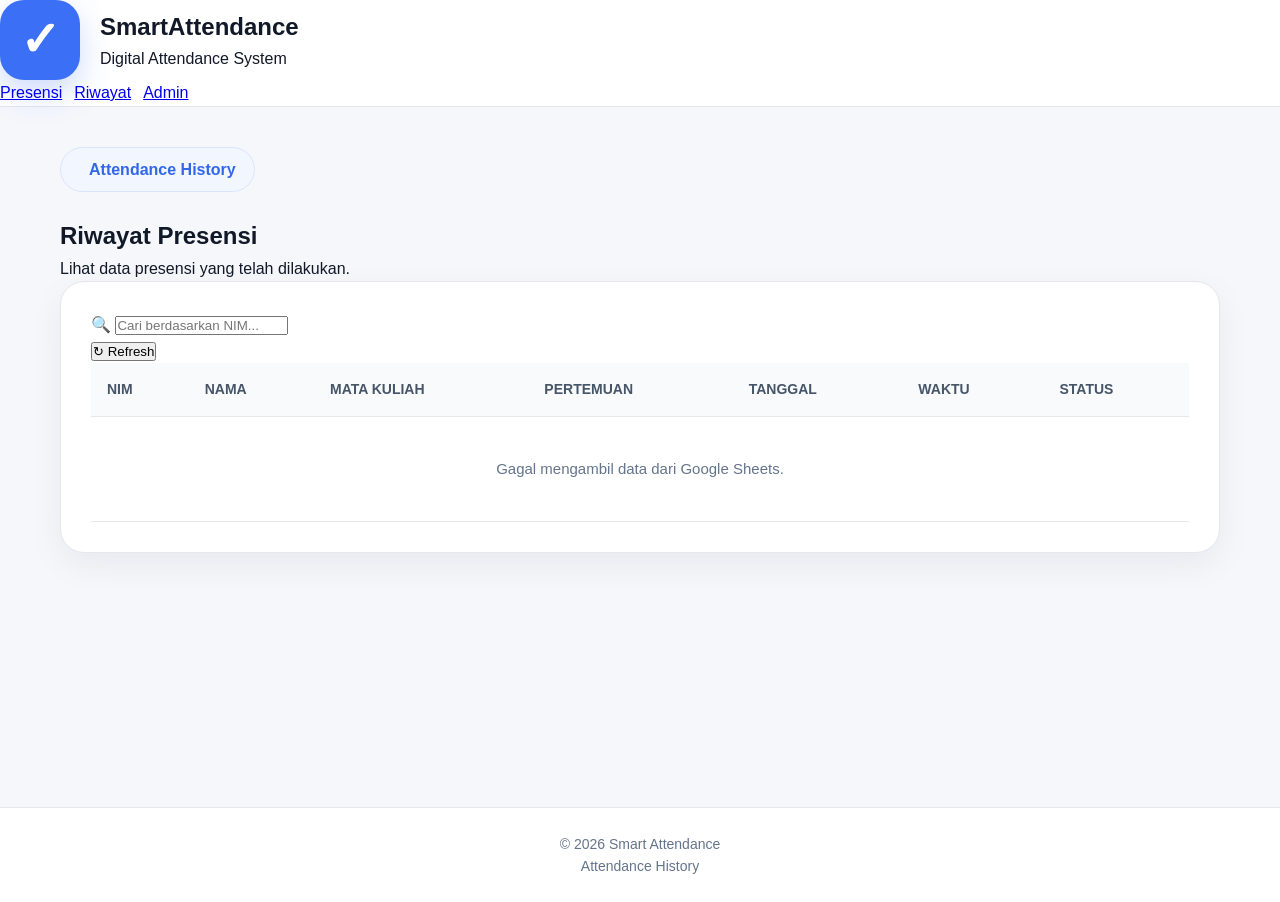
<file: riwayat.html>
<!DOCTYPE html>
<html lang="id">

<head>

    <meta charset="UTF-8">

    <meta
        name="viewport"
        content="width=device-width, initial-scale=1.0"
    >

    <title>Riwayat - Smart Attendance</title>

    <link
        rel="stylesheet"
        href="css/style.css"
    >

</head>


<body>


    <!-- NAVBAR -->

    <header class="navbar">

        <div class="nav-container">

            <div class="logo">

                <div class="logo-icon">
                    ✓
                </div>

                <div>

                    <h2>
                        Smart<span>Attendance</span>
                    </h2>

                    <p>
                        Digital Attendance System
                    </p>

                </div>

            </div>


            <nav class="nav-menu">

                <a href="index.html">
                    Presensi
                </a>

                <a
                    href="riwayat.html"
                    class="active"
                >
                    Riwayat
                </a>

                <a href="admin.html">
                    Admin
                </a>

            </nav>

        </div>

    </header>


    <!-- RIWAYAT -->

    <main>

        <section class="history-section">

            <div class="page-heading">

                <div class="hero-badge">

                    <span class="status-dot"></span>

                    Attendance History

                </div>

                <h1>
                    Riwayat <span>Presensi</span>
                </h1>

                <p>
                    Lihat data presensi yang telah dilakukan.
                </p>

            </div>


            <div class="history-card">


                <!-- SEARCH -->

                <div class="history-toolbar">

                    <div class="search-box">

                        <span>
                            🔍
                        </span>

                        <input
                            type="text"
                            id="searchNim"
                            placeholder="Cari berdasarkan NIM..."
                        >

                    </div>


                    <button
                        class="btn-secondary"
                        onclick="loadHistory()"
                    >
                        ↻ Refresh
                    </button>

                </div>


                <!-- TABLE -->

                <div class="table-wrapper">

                    <table>

                        <thead>

                            <tr>

                                <th>
                                    NIM
                                </th>

                                <th>
                                    Nama
                                </th>

                                <th>
                                    Mata Kuliah
                                </th>

                                <th>
                                    Pertemuan
                                </th>

                                <th>
                                    Tanggal
                                </th>

                                <th>
                                    Waktu
                                </th>

                                <th>
                                    Status
                                </th>

                            </tr>

                        </thead>


                        <tbody id="historyTable">

                            <tr>

                                <td
                                    colspan="7"
                                    class="empty-table"
                                >

                                    Belum ada data presensi.

                                </td>

                            </tr>

                        </tbody>

                    </table>

                </div>

            </div>

        </section>

    </main>


    <footer class="footer">

        <p>
            © 2026 Smart Attendance
        </p>

        <span>
            Attendance History
        </span>

    </footer>


    <script src="js/config.js"></script>
    <script src="js/riwayat.js"></script>

</body>

</html>
</file>
<file: css/style.css>
/* =========================================================
   SMART ATTENDANCE
   Main Stylesheet
========================================================= */

/* =========================
   RESET
========================= */

* {
    margin: 0;
    padding: 0;
    box-sizing: border-box;
}

html {
    scroll-behavior: smooth;
}

body {
    font-family: Arial, Helvetica, sans-serif;
    background: #f5f7fb;
    color: #111827;
    line-height: 1.6;
    min-height: 100vh;
}

button,
input {
    font-family: inherit;
}

button {
    cursor: pointer;
}

.hidden {
    display: none !important;
}

/* =========================
   NAVBAR
========================= */

.navbar {
    width: 100%;
    background: #ffffff;
    border-bottom: 1px solid #e5e7eb;
}

.navbar-container {
    width: 100%;
    max-width: 1400px;
    margin: 0 auto;
    min-height: 130px;
    padding: 22px 40px;

    display: flex;
    align-items: center;
    justify-content: space-between;
    gap: 30px;
}

.logo {
    display: flex;
    align-items: center;
    gap: 20px;
}

.logo-icon {
    width: 80px;
    height: 80px;
    border-radius: 24px;

    background: #3b6ff5;
    color: #ffffff;

    display: flex;
    align-items: center;
    justify-content: center;

    font-size: 48px;
    font-weight: 700;

    box-shadow: 0 12px 30px rgba(59, 111, 245, 0.25);
}

.logo-text {
    display: flex;
    flex-direction: column;
}

.logo-title {
    font-size: 30px;
    font-weight: 800;
    line-height: 1.1;
    color: #111827;
}

.logo-title span {
    color: #3b6ff5;
}

.logo-subtitle {
    margin-top: 6px;
    font-size: 15px;
    color: #64748b;
}

.nav-menu {
    display: flex;
    align-items: center;
    gap: 12px;
}

.nav-link {
    padding: 14px 22px;
    border-radius: 16px;

    text-decoration: none;
    color: #64748b;

    font-size: 18px;
    font-weight: 700;

    transition: all 0.2s ease;
}

.nav-link:hover {
    color: #3b6ff5;
    background: #f1f5ff;
}

.nav-link.active {
    color: #3367e8;
    background: #eff5ff;
}

/* =========================
   MAIN
========================= */

main {
    width: 100%;
    min-height: calc(100vh - 200px);
}

/* =========================
   HERO
========================= */

.hero {
    width: 100%;
    padding: 35px 20px 30px;
}

.hero-content {
    width: 100%;
    max-width: 1100px;
    margin: 0 auto;

    text-align: center;
}

.hero-badge {
    display: inline-flex;
    align-items: center;
    justify-content: center;
    gap: 10px;

    padding: 9px 18px;
    margin-bottom: 25px;

    border: 1px solid #d9e5ff;
    border-radius: 999px;

    background: #f1f6ff;
    color: #3367e8;

    font-size: 16px;
    font-weight: 700;
}

.hero-badge::first-letter {
    color: #22c55e;
}

.hero h1 {
    margin: 0;

    font-size: 46px;
    line-height: 1.15;
    font-weight: 800;

    color: #111827;
}

.hero h1 span {
    color: #3b6ff5;
}

.hero p {
    max-width: 820px;
    margin: 18px auto 0;

    font-size: 18px;
    line-height: 1.6;

    color: #64748b;
}

/* =========================
   ATTENDANCE SECTION
========================= */

.attendance-section {
    width: 100%;
    padding: 0 20px 60px;
}

.attendance-card {
    width: 100%;
    max-width: 920px;

    margin: 0 auto;
    padding: 48px 50px;

    background: #ffffff;
    border: 1px solid #e5e7eb;
    border-radius: 30px;

    box-shadow:
        0 20px 50px rgba(15, 23, 42, 0.08),
        0 4px 12px rgba(15, 23, 42, 0.03);
}

/* =========================
   CARD HEADER
========================= */

.card-header {
    margin-bottom: 25px;
}

.card-icon {
    margin-bottom: 8px;
    font-size: 28px;
}

.card-header h2 {
    margin: 0;

    font-size: 32px;
    line-height: 1.2;
    font-weight: 800;

    color: #111827;
}

.card-header p {
    margin-top: 5px;

    font-size: 18px;
    color: #475569;
}

/* =========================
   STEPS
========================= */

.steps {
    display: flex;
    align-items: center;
    justify-content: center;

    width: 100%;
    margin: 28px 0 42px;
}

.step {
    display: flex;
    align-items: center;
    gap: 10px;

    color: #94a3b8;
    font-size: 17px;
    font-weight: 700;

    white-space: nowrap;
}

.step-number {
    width: 44px;
    height: 44px;

    border-radius: 50%;

    display: flex;
    align-items: center;
    justify-content: center;

    background: #e8edf5;
    color: #64748b;

    font-size: 17px;
    font-weight: 800;
}

.step.active {
    color: #3b6ff5;
}

.step.active .step-number {
    background: #3b6ff5;
    color: #ffffff;

    box-shadow: 0 8px 20px rgba(59, 111, 245, 0.25);
}

.step-line {
    width: 70px;
    height: 3px;

    margin: 0 14px;

    background: #e2e8f0;
}

/* =========================
   FORM SECTION
========================= */

.form-section {
    width: 100%;
}

.section-title {
    margin-bottom: 10px;

    font-size: 22px;
    font-weight: 700;
    color: #111827;
}

.input-wrapper {
    position: relative;
    width: 100%;
}

.input-icon {
    position: absolute;
    left: 20px;
    top: 50%;

    transform: translateY(-50%);

    font-size: 22px;
    z-index: 2;
}

.input-wrapper input {
    width: 100%;
    height: 70px;

    padding: 0 20px 0 58px;

    border: 1px solid #d9e1ec;
    border-radius: 18px;

    outline: none;

    background: #ffffff;
    color: #111827;

    font-size: 20px;

    transition: all 0.2s ease;
}

.input-wrapper input::placeholder {
    color: #94a3b8;
}

.input-wrapper input:focus {
    border-color: #3b6ff5;

    box-shadow:
        0 0 0 4px rgba(59, 111, 245, 0.10);
}

.input-help {
    margin-top: 7px;

    font-size: 16px;
    color: #475569;
}

/* =========================
   BUTTONS
========================= */

.btn-primary {
    min-height: 58px;

    padding: 0 30px;

    border: none;
    border-radius: 16px;

    background: #3b6ff5;
    color: #ffffff;

    font-size: 18px;
    font-weight: 700;

    box-shadow: 0 10px 24px rgba(59, 111, 245, 0.22);

    transition: all 0.2s ease;
}

.btn-primary:hover {
    background: #2f5ed8;
    transform: translateY(-2px);

    box-shadow: 0 14px 28px rgba(59, 111, 245, 0.28);
}

.btn-primary:active {
    transform: translateY(0);
}

.full-width {
    width: 100%;
}

/* =========================
   SCANNER
========================= */

#reader {
    width: 100%;
    max-width: 500px;
    margin: 25px auto;
}

.scanner-container {
    width: 100%;
}

.scanner-title {
    text-align: center;
    margin-bottom: 15px;

    font-size: 22px;
    font-weight: 700;
}

.scanner-help {
    text-align: center;
    margin-top: 15px;

    color: #64748b;
}

/* =========================
   CONFIRMATION
========================= */

.confirmation-section {
    text-align: center;
}

.success-icon {
    width: 80px;
    height: 80px;

    margin: 0 auto 20px;

    border-radius: 50%;

    display: flex;
    align-items: center;
    justify-content: center;

    background: #dcfce7;
    color: #16a34a;

    font-size: 40px;
}

.center-title {
    margin-bottom: 8px;

    text-align: center;

    font-size: 28px;
    font-weight: 800;
    color: #111827;
}

.center-text {
    margin-bottom: 25px;

    text-align: center;

    color: #64748b;
    font-size: 17px;
}

.confirmation-box {
    width: 100%;

    padding: 22px;

    border-radius: 18px;
    background: #f8fafc;
    border: 1px solid #e2e8f0;

    margin-bottom: 25px;
}

/* =========================
   INFO ROW
========================= */

.info-row {
    display: flex;
    align-items: center;
    justify-content: space-between;

    gap: 20px;

    padding: 12px 0;

    border-bottom: 1px solid #e5e7eb;
}

.info-row:last-child {
    border-bottom: none;
}

.info-label {
    color: #64748b;
    font-size: 16px;
}

.info-value {
    color: #111827;
    font-size: 16px;
    font-weight: 700;

    text-align: right;
}

/* =========================
   SUCCESS
========================= */

.success-circle {
    width: 90px;
    height: 90px;

    margin: 0 auto 20px;

    border-radius: 50%;

    display: flex;
    align-items: center;
    justify-content: center;

    background: #dcfce7;
    color: #16a34a;

    font-size: 45px;
}

.success-title {
    text-align: center;

    font-size: 30px;
    font-weight: 800;

    color: #111827;
}

.success-text {
    margin-top: 8px;

    text-align: center;

    color: #64748b;
    font-size: 17px;
}

/* =========================
   ATTENDANCE RECEIPT
========================= */

.attendance-receipt {
    width: 100%;

    margin: 28px 0;
    padding: 24px;

    border-radius: 20px;

    background: #f8fafc;
    border: 1px solid #e2e8f0;
}

.receipt-header {
    margin-bottom: 15px;

    font-size: 20px;
    font-weight: 800;
}

.receipt-divider {
    width: 100%;
    height: 1px;

    margin: 10px 0;

    background: #e2e8f0;
}

.button-link {
    display: inline-block;

    margin-top: 15px;

    color: #3b6ff5;
    text-decoration: none;

    font-weight: 700;
}

.button-link:hover {
    text-decoration: underline;
}

/* =========================
   ADMIN
========================= */

.admin-section {
    width: 100%;
    max-width: 1200px;

    margin: 0 auto;
    padding: 40px 20px;
}

.admin-card {
    background: #ffffff;
    border: 1px solid #e5e7eb;
    border-radius: 24px;

    padding: 30px;

    box-shadow: 0 12px 35px rgba(15, 23, 42, 0.06);
}

/* =========================
   HISTORY
========================= */

.history-section {
    width: 100%;
    max-width: 1200px;

    margin: 0 auto;
    padding: 40px 20px 60px;
}

.history-card {
    background: #ffffff;

    border: 1px solid #e5e7eb;
    border-radius: 24px;

    padding: 30px;

    box-shadow: 0 12px 35px rgba(15, 23, 42, 0.06);

    overflow-x: auto;
}

.history-title {
    margin-bottom: 25px;

    font-size: 28px;
    font-weight: 800;
}

/* =========================
   TABLE
========================= */

.table-wrapper {
    width: 100%;
    overflow-x: auto;
}

table {
    width: 100%;
    border-collapse: collapse;
    min-width: 700px;
}

th,
td {
    padding: 15px 16px;

    border-bottom: 1px solid #e5e7eb;

    text-align: left;
}

th {
    background: #f8fafc;

    color: #475569;

    font-size: 14px;
    font-weight: 800;

    text-transform: uppercase;
}

td {
    color: #334155;
    font-size: 15px;
}

tr:hover td {
    background: #f8fafc;
}

/* =========================
   EMPTY TABLE
========================= */

.empty-table {
    padding: 40px 20px;

    text-align: center;

    color: #64748b;
}

/* =========================
   STATUS
========================= */

.status {
    display: inline-flex;
    align-items: center;

    padding: 6px 12px;

    border-radius: 999px;

    font-size: 13px;
    font-weight: 700;
}

.status-success,
.status-hadir {
    background: #dcfce7;
    color: #15803d;
}

.status-warning {
    background: #fef3c7;
    color: #b45309;
}

.status-danger {
    background: #fee2e2;
    color: #b91c1c;
}

/* =========================
   ALERT
========================= */

.alert {
    width: 100%;

    padding: 15px 18px;

    margin-bottom: 20px;

    border-radius: 14px;

    font-size: 15px;
}

.alert-success {
    background: #dcfce7;
    color: #166534;
    border: 1px solid #bbf7d0;
}

.alert-error {
    background: #fee2e2;
    color: #991b1b;
    border: 1px solid #fecaca;
}

.alert-warning {
    background: #fef3c7;
    color: #92400e;
    border: 1px solid #fde68a;
}

/* =========================
   FOOTER
========================= */

footer {
    width: 100%;

    padding: 25px 20px;

    border-top: 1px solid #e5e7eb;

    background: #ffffff;

    text-align: center;

    color: #64748b;
    font-size: 14px;
}

/* =========================
   RESPONSIVE TABLET
========================= */

@media (max-width: 900px) {

    .navbar-container {
        min-height: 100px;
        padding: 18px 25px;
    }

    .logo-icon {
        width: 65px;
        height: 65px;
        border-radius: 20px;
        font-size: 38px;
    }

    .logo-title {
        font-size: 25px;
    }

    .nav-link {
        padding: 12px 16px;
        font-size: 16px;
    }

    .hero h1 {
        font-size: 40px;
    }

    .attendance-card {
        max-width: 850px;
        padding: 40px;
    }
}

/* =========================
   RESPONSIVE MOBILE
========================= */

@media (max-width: 700px) {

    .navbar-container {
        min-height: auto;
        padding: 18px;
        flex-direction: column;
        align-items: flex-start;
    }

    .logo {
        gap: 14px;
    }

    .logo-icon {
        width: 58px;
        height: 58px;
        border-radius: 18px;
        font-size: 34px;
    }

    .logo-title {
        font-size: 23px;
    }

    .logo-subtitle {
        font-size: 13px;
    }

    .nav-menu {
        width: 100%;
        justify-content: center;
    }

    .nav-link {
        flex: 1;
        text-align: center;
        padding: 11px 8px;
        font-size: 15px;
    }

    .hero {
        padding: 30px 16px 25px;
    }

    .hero-badge {
        font-size: 14px;
        padding: 8px 14px;
    }

    .hero h1 {
        font-size: 32px;
    }

    .hero p {
        font-size: 16px;
    }

    .attendance-section {
        padding: 0 15px 40px;
    }

    .attendance-card {
        padding: 30px 22px;
        border-radius: 22px;
    }

    .card-header h2 {
        font-size: 27px;
    }

    .card-header p {
        font-size: 16px;
    }

    .steps {
        margin: 25px 0 35px;
    }

    .step {
        gap: 6px;
        font-size: 13px;
    }

    .step-number {
        width: 38px;
        height: 38px;
        font-size: 14px;
    }

    .step-line {
        width: 30px;
        margin: 0 7px;
    }

    .section-title {
        font-size: 20px;
    }

    .input-wrapper input {
        height: 60px;
        font-size: 17px;
    }

    .btn-primary {
        width: 100%;
        min-height: 56px;
        font-size: 17px;
    }

    .info-row {
        align-items: flex-start;
        flex-direction: column;
        gap: 3px;
    }

    .info-value {
        text-align: left;
    }
}

/* =========================
   SMALL MOBILE
========================= */

@media (max-width: 420px) {

    .hero h1 {
        font-size: 28px;
    }

    .hero p {
        font-size: 15px;
    }

    .attendance-card {
        padding: 25px 18px;
    }

    .steps {
        justify-content: flex-start;
    }

    .step {
        font-size: 11px;
    }

    .step-line {
        width: 20px;
        margin: 0 4px;
    }

    .step-number {
        width: 34px;
        height: 34px;
    }
}
</file>
